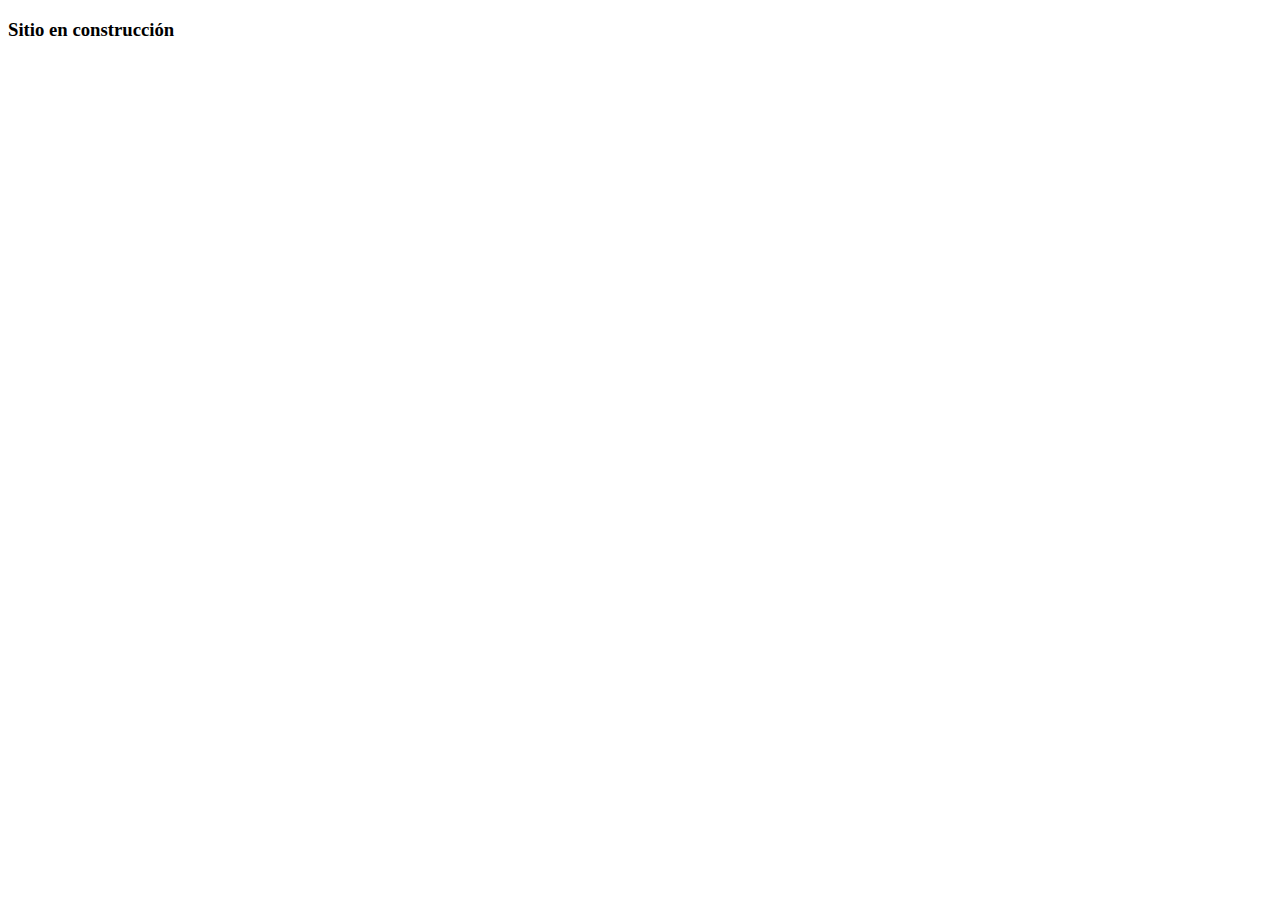
<file: home/templates/home/contacto.html>
<!DOCTYPE html>
<html lang="en">
<head>
    <meta charset="UTF-8">
    <meta http-equiv="X-UA-Compatible" content="IE=edge">
    <meta name="viewport" content="width=device-width, initial-scale=1.0">
    <title>Document</title>
</head>
<body>
    <h3>Sitio en construcción</h3>
</body>
</html>
</file>
